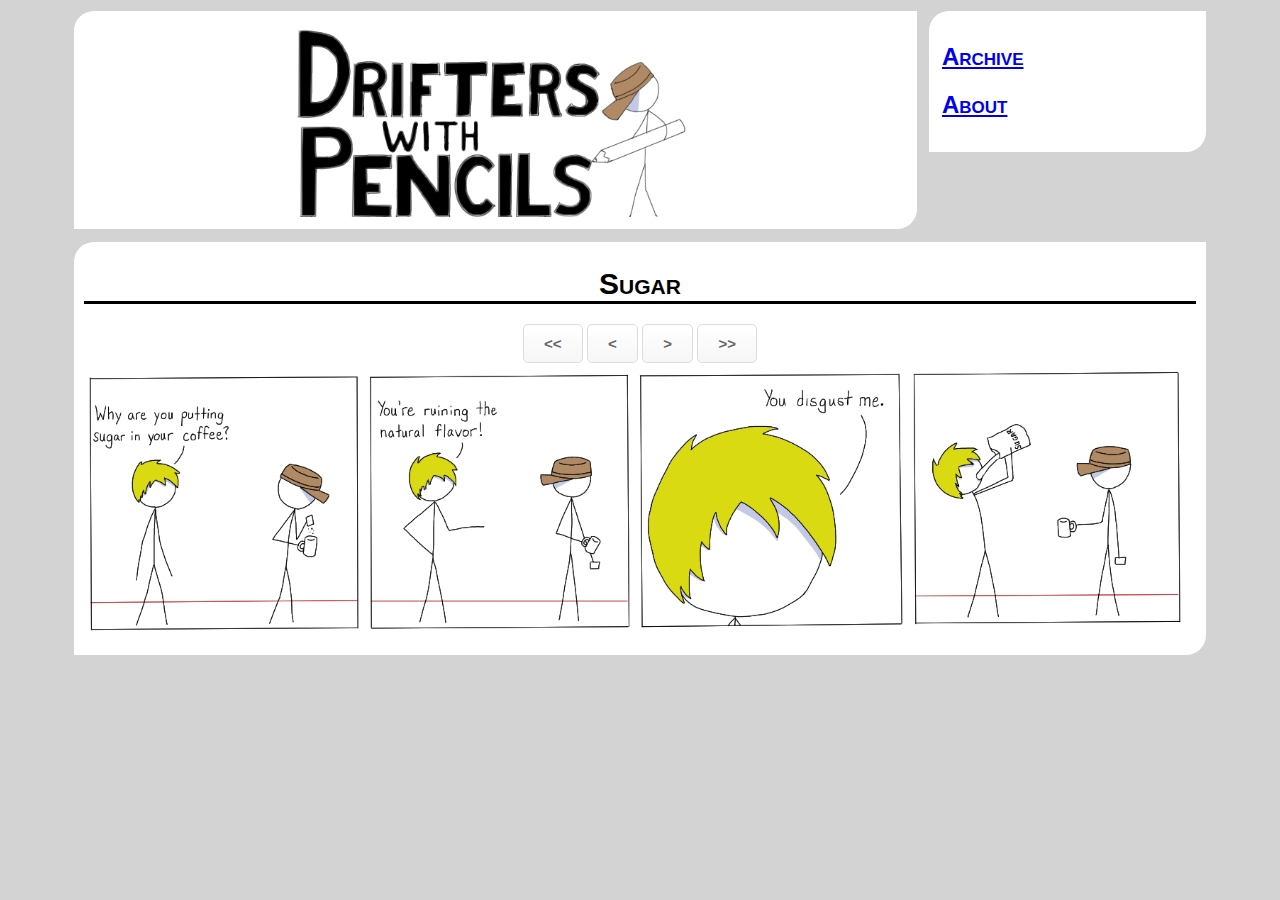
<file: index.html>
<!DOCTYPE html>
<html>

<head>
  <title>Drifters with Pencils</title>
  <link href="style.css" rel="stylesheet">
</head>

<body>


	<div id="title">
	<a href="http://www.drifterswithpencils.com">
	<img class = "icon" src="Icon.png" width = 50%>
	</a>
	</div>

	
	<div id="navi">
	<a href="http://www.drifterswithpencils.com/archive.html">
	<h2>Archive</h2>
	</a>
	<a href="http://www.drifterswithpencils.com/about.html">
	<h2>About</h2>
	</a>
	</div>

	<div id="main">
	<h1>Sugar</h1>
        <center>
        <a href="http://www.drifterswithpencils.com/1.html" class="myButton"><<</a>
        <a href="http://www.drifterswithpencils.com/1.html" class="myButton"><</a>
        <a href="http://www.drifterswithpencils.com" class="myButton">></a>
        <a href="http://www.drifterswithpencils.com" class="myButton">>></a>
        </center>
	<img src="Sugar.png" width=100%>

	</div>
	
</body>
</html>
</file>
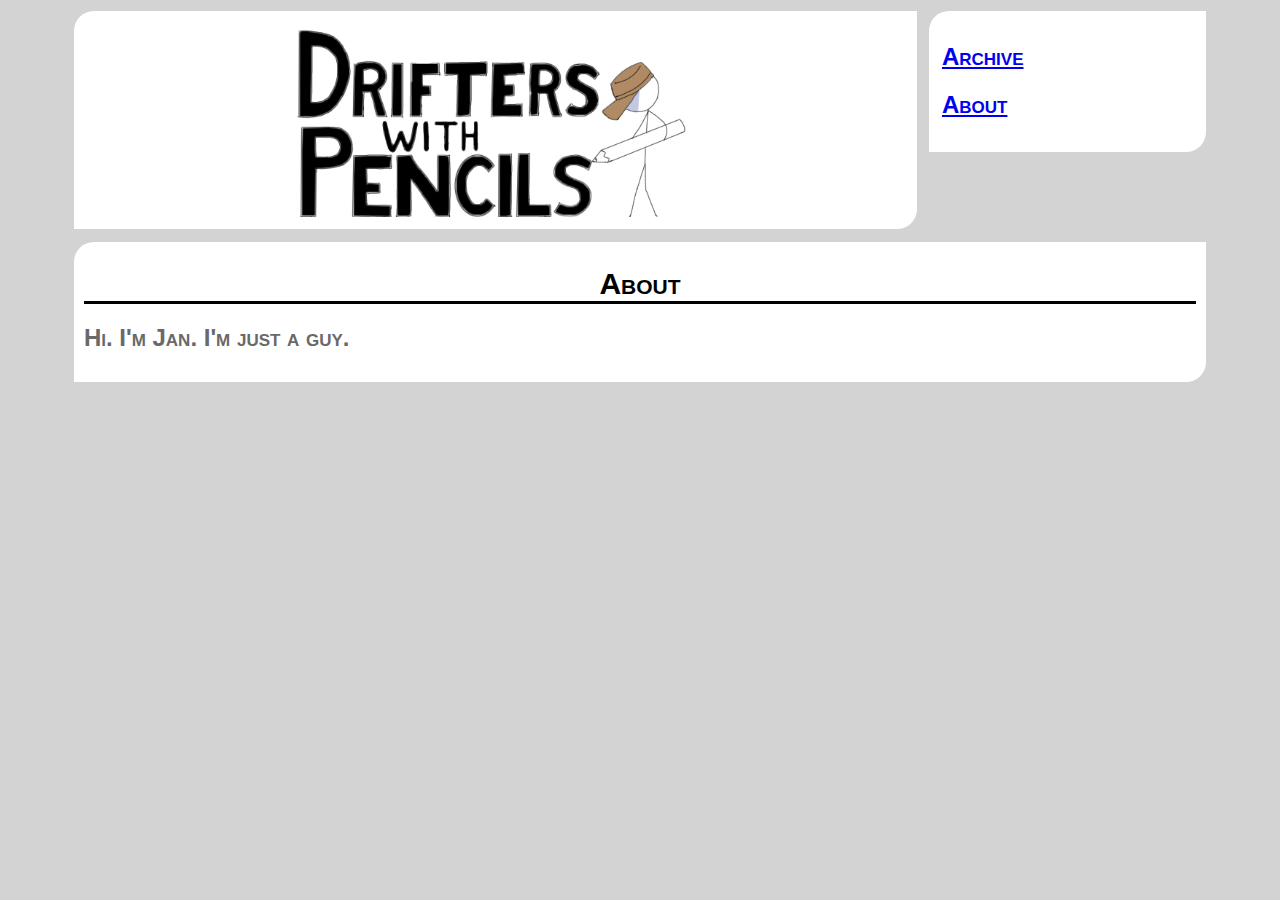
<file: about.html>
<!DOCTYPE html>
<html>

<head>
  <title>Drifters with Pencils</title>
  <link href="style.css" rel="stylesheet">
</head>

<body>

	<nav id="nav01"></nav>

	<div id="title">
	<a href="http://www.drifterswithpencils.com">
	<img class = "icon" src="Icon.png" width = 50%>
	</a>
	</div>

	
	<div id="navi">
	<a href="http://www.drifterswithpencils.com/archive.html">
	<h2>Archive</h2>
	</a>
	<a href="http://www.drifterswithpencils.com/about.html">
	<h2>About</h2>
	</a>
	</div>

	<div id="main">
	<h1>About</h1>
	<h2>Hi. I'm Jan. I'm just a guy.</h2>
	</div>
	
</body>
</html>
</file>
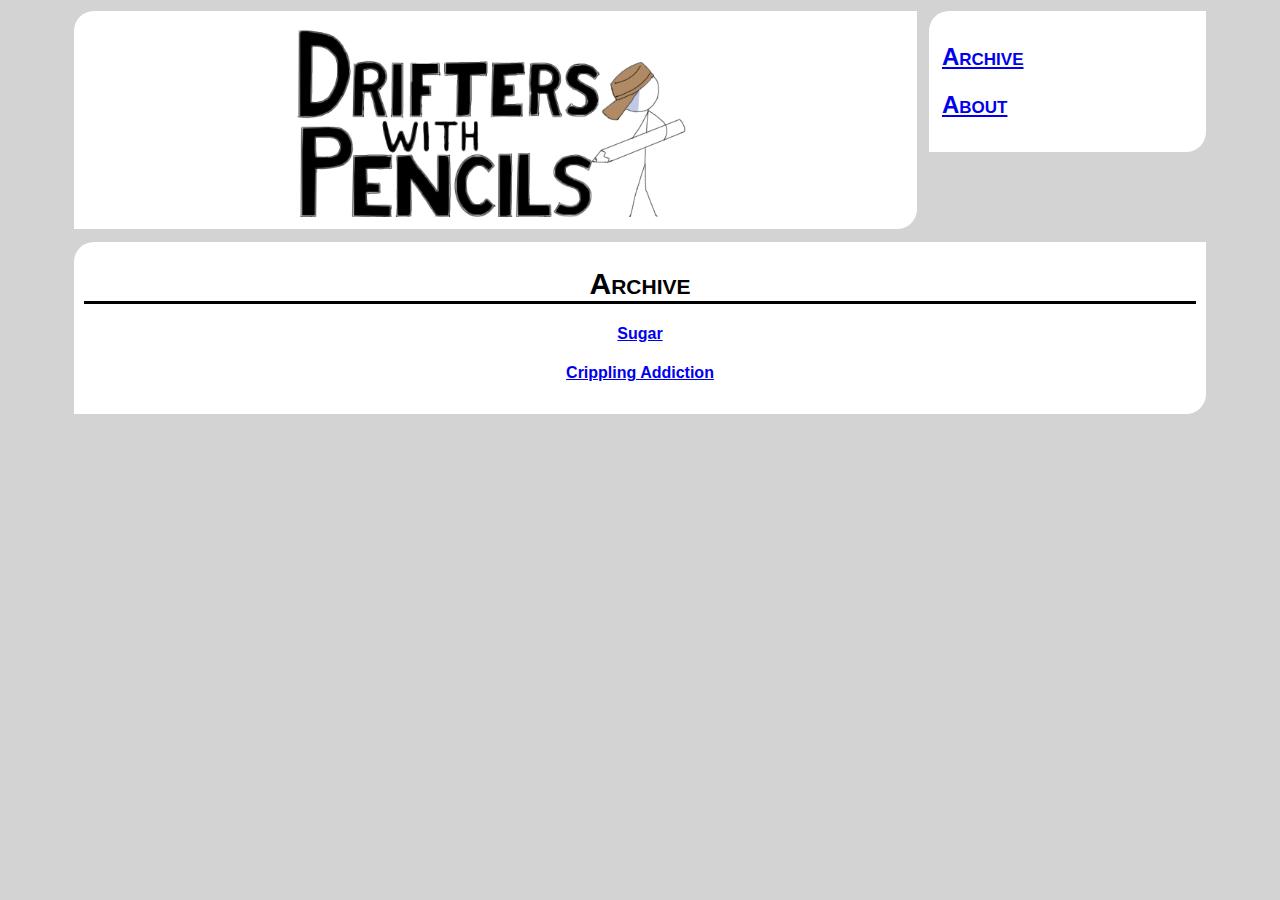
<file: archive.html>
<!DOCTYPE html>
<html>

<head>
  <title>Drifters with Pencils</title>
  <link href="style.css" rel="stylesheet">
</head>

<body>

	<nav id="nav01"></nav>

	<div id="title">
	<a href="http://www.drifterswithpencils.com">
	<img class = "icon" src="Icon.png" width = 50%>
	</a>
	</div>

	
	<div id="navi">
	<a href="http://www.drifterswithpencils.com/archive.html">
	<h2>Archive</h2>
	</a>
	<a href="http://www.drifterswithpencils.com/about.html">
	<h2>About</h2>
	</a>
	</div>

	<div id="main">
	<h1>Archive</h1>
<center>
        <a href="http://www.drifterswithpencils.com">
        <h4>Sugar</h4>
        <a href="http://www.drifterswithpencils.com/1.html">
        <h4>Crippling Addiction</h4>
</center>
	</div>
	
</body>
</html>
</file>
<file: style.css>
body {
    font-family: "Trebuchet MS", Verdana, sans-serif;
    font-size: 16px;
    background-color: lightgrey;
    color: #696969;
    padding: 3px;
    border: 1px;
}

#title {
	display:table-cell;
	width: 65%;
	padding: 1%;
    	background-color: #ffffff;
   	border-radius: 20px 0 20px 0px;
	margin-left: 5%;
	margin-bottom: 1%;
	float:left;
	align-items:center;
}

#navi {
	display:table-cell;
	width: 20%;
	padding: 1%;
   	background-color: #ffffff;
    	border-radius: 20px 0 20px 0px;
    	margin-top:auto;
	margin-right: 5%;
	margin-bottom: auto;
	float:right;
}

#main {
	clear: both;
	padding-top: 5px;
	padding-bottom: 10px;
	padding-left: 10px;
	padding-right: 10px;
	margin: 5%;
	background-color: #ffffff;
	border-radius: 20px 0 20px 0px;
}

h1 {
    font-family: Helvetica, serif;
    border-bottom: 3px solid black;
    color: black;
    font-size: 30px;
    font-weight: bold;
    font-variant: small-caps;
	text-align: center;
}

h2 {
	font-variant: small-caps;
}

table {
    width:100%;
}

.myButton {
	-moz-box-shadow:inset 0px 1px 0px 0px #ffffff;
	-webkit-box-shadow:inset 0px 1px 0px 0px #ffffff;
	box-shadow:inset 0px 1px 0px 0px #ffffff;
	background:-webkit-gradient(linear, left top, left bottom, color-stop(0.05, #ffffff), color-stop(1, #f6f6f6));
	background:-moz-linear-gradient(top, #ffffff 5%, #f6f6f6 100%);
	background:-webkit-linear-gradient(top, #ffffff 5%, #f6f6f6 100%);
	background:-o-linear-gradient(top, #ffffff 5%, #f6f6f6 100%);
	background:-ms-linear-gradient(top, #ffffff 5%, #f6f6f6 100%);
	background:linear-gradient(to bottom, #ffffff 5%, #f6f6f6 100%);
	filter:progid:DXImageTransform.Microsoft.gradient(startColorstr='#ffffff', endColorstr='#f6f6f6',GradientType=0);
	background-color:#ffffff;
	-moz-border-radius:5px;
	-webkit-border-radius:5px;
	border-radius:5px;
	border:1px solid #dcdcdc;
	display:inline-block;
	cursor:pointer;
	color:#666666;
	font-family:Arial;
	font-size:15px;
	font-weight:bold;
	padding:10px 20px;
	text-decoration:none;
	text-shadow:0px 1px 0px #ffffff;
}
.myButton:hover {
	background:-webkit-gradient(linear, left top, left bottom, color-stop(0.05, #f6f6f6), color-stop(1, #ffffff));
	background:-moz-linear-gradient(top, #f6f6f6 5%, #ffffff 100%);
	background:-webkit-linear-gradient(top, #f6f6f6 5%, #ffffff 100%);
	background:-o-linear-gradient(top, #f6f6f6 5%, #ffffff 100%);
	background:-ms-linear-gradient(top, #f6f6f6 5%, #ffffff 100%);
	background:linear-gradient(to bottom, #f6f6f6 5%, #ffffff 100%);
	filter:progid:DXImageTransform.Microsoft.gradient(startColorstr='#f6f6f6', endColorstr='#ffffff',GradientType=0);
	background-color:#f6f6f6;
}
.myButton:active {
	position:relative;
	top:1px;
}



IMG.icon {
	display: block;
	margin-left: auto;
	margin-right: auto;
}
</file>
